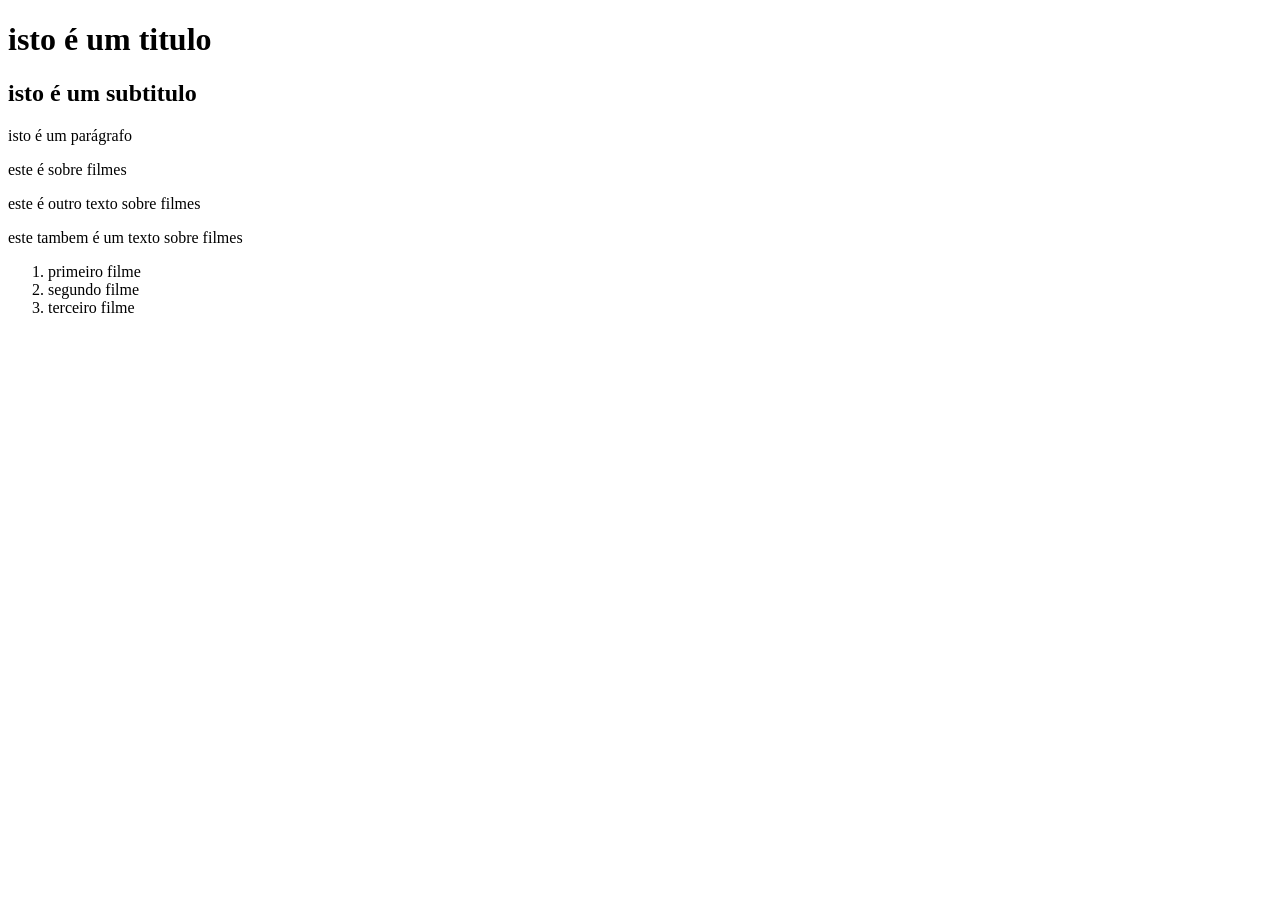
<file: projeto estory/index.html>
<!DOCTYPE html>
<html lang="en">
<head>
    <meta charset="UTF-8">
    <meta name="viewport" content="width=device-width, initial-scale=1.0">
    <title>Document</title>
</head>
<body>
    <h1>isto é um titulo</h1>
    <h2>isto é um subtitulo</h2>
    <p>isto é um parágrafo</p>
    <main>
        <p>este é sobre filmes</p>
        <p>este é outro texto sobre filmes</p>
        <p>este tambem é um texto sobre filmes</p>
    </main>
    <div>
        <ol>
            <li>primeiro filme</li>
            <li>segundo filme</li>
            <li>terceiro filme</li>
        </ol>
    </div>
</body>
</html>
</file>
